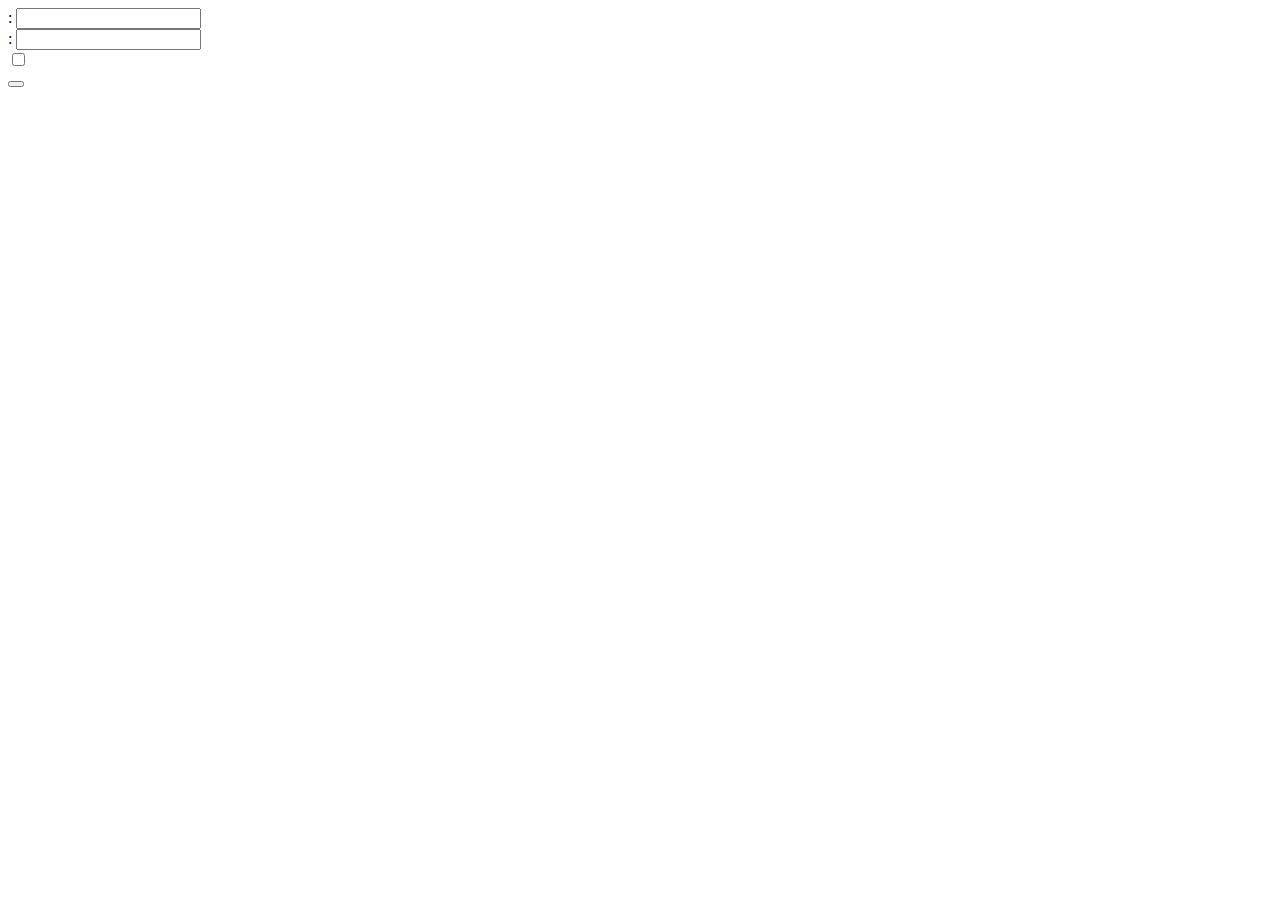
<file: src/main/resources/templates/index.html>
<!DOCTYPE html>
<html lang="en">
<head>
    <meta charset="UTF-8" xmlns:th="http://www.thymeleaf.org" >
    <meta http-equiv="X-UA-Compatible" content="IE=edge">
    <meta name="viewport" content="width=device-width, initial-scale=1.0">
    <link rel="icon" th:href="@{/favicon.ico}">
    <link rel="stylesheet" th:href="@{/css/3.css}">
    <!-- <link rel="stylesheet" href="../static/css/3.css"> -->
    <title>springboot测试</title>
</head>
<body>
    <div>
        <form action="#" method="post">
            <label for="username">
                <span th:text="#{login.username}" ></span>: <input type="text" name="username" id="username" th:placeholder="#{login.username}"><br>
            </label>
            <label for="password">
                <span th:text="#{login.password}" ></span>: <input type="password" name="password" id="password" th:placeholder="#{login.password}" ><br>
            </label>
            <label for="remember">
                <input type="checkbox" name="" id="remember"><span th:text="#{login.remember}" ></span>
            </label><br>
            <button type="submit" th:text="#{login.submit}" ></button><br>
            <a th:href="@{/index(lang=en_US)}" th:text="English"></a>
            <a th:href="@{/index(lang=zh_CN)}" th:text="中文"></a>
        </form>
    </div>
</body>
</html>
</file>
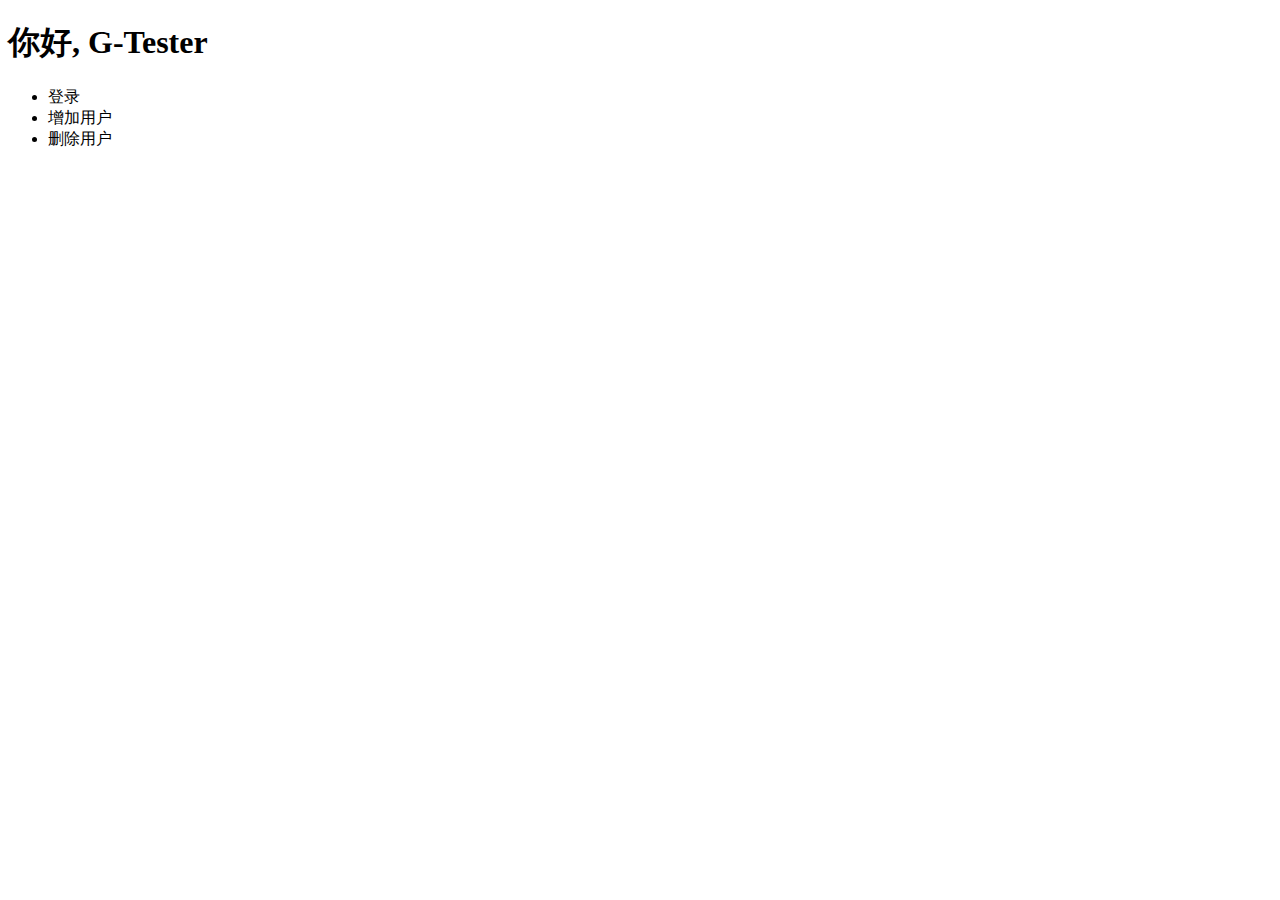
<file: demo01/src/main/resources/templates/index.html>
<!DOCTYPE html>
<html lang="en" xmlns:th="http://www.thymeleaf.org">
<head>
    <meta charset="UTF-8">
    <meta http-equiv="X-UA-Compatible" content="IE=edge">
    <meta name="viewport" content="width=device-width, initial-scale=1.0">
    <title>G-Tester</title>
</head>
<body>
    <h1>你好, G-Tester</h1>
    <ul>
        <li><a th:href="@{/login}" >登录</a></li>
        <li><a th:href="@{/addUser}">增加用户</a></li>
        <li><a th:href="@{/deleteUser}">删除用户</a></li>
    </ul>
</body>
</html>
</file>
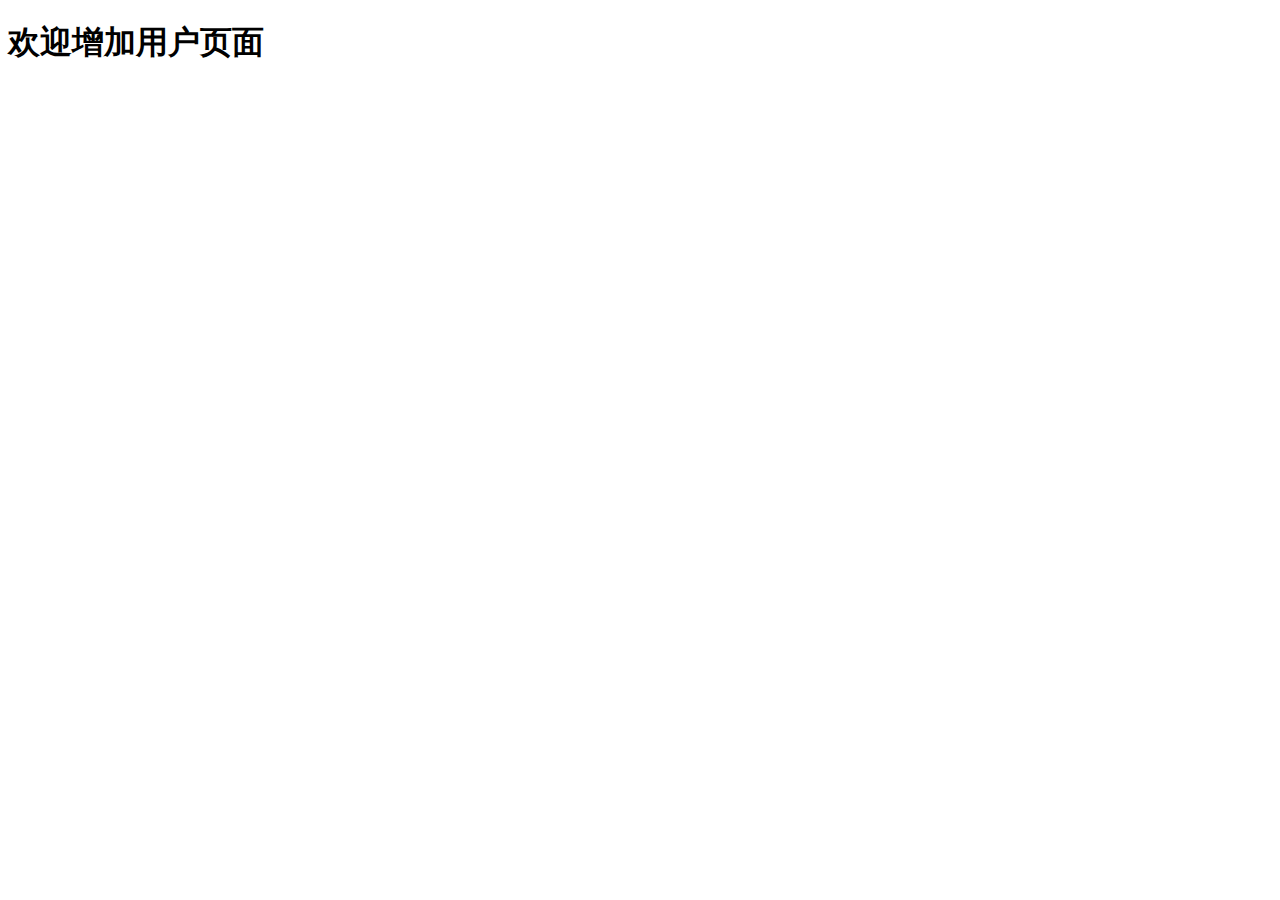
<file: demo01/src/main/resources/templates/addUser.html>
<!DOCTYPE html>
<html lang="en" xmlns:th="http://www.thymeleaf.org">
<head>
    <meta charset="UTF-8">
    <meta http-equiv="X-UA-Compatible" content="IE=edge">
    <meta name="viewport" content="width=device-width, initial-scale=1.0">
    <title>增加用户</title>
</head>
<body>
    <h1>欢迎增加用户页面</h1>

</body>
</html>
</file>
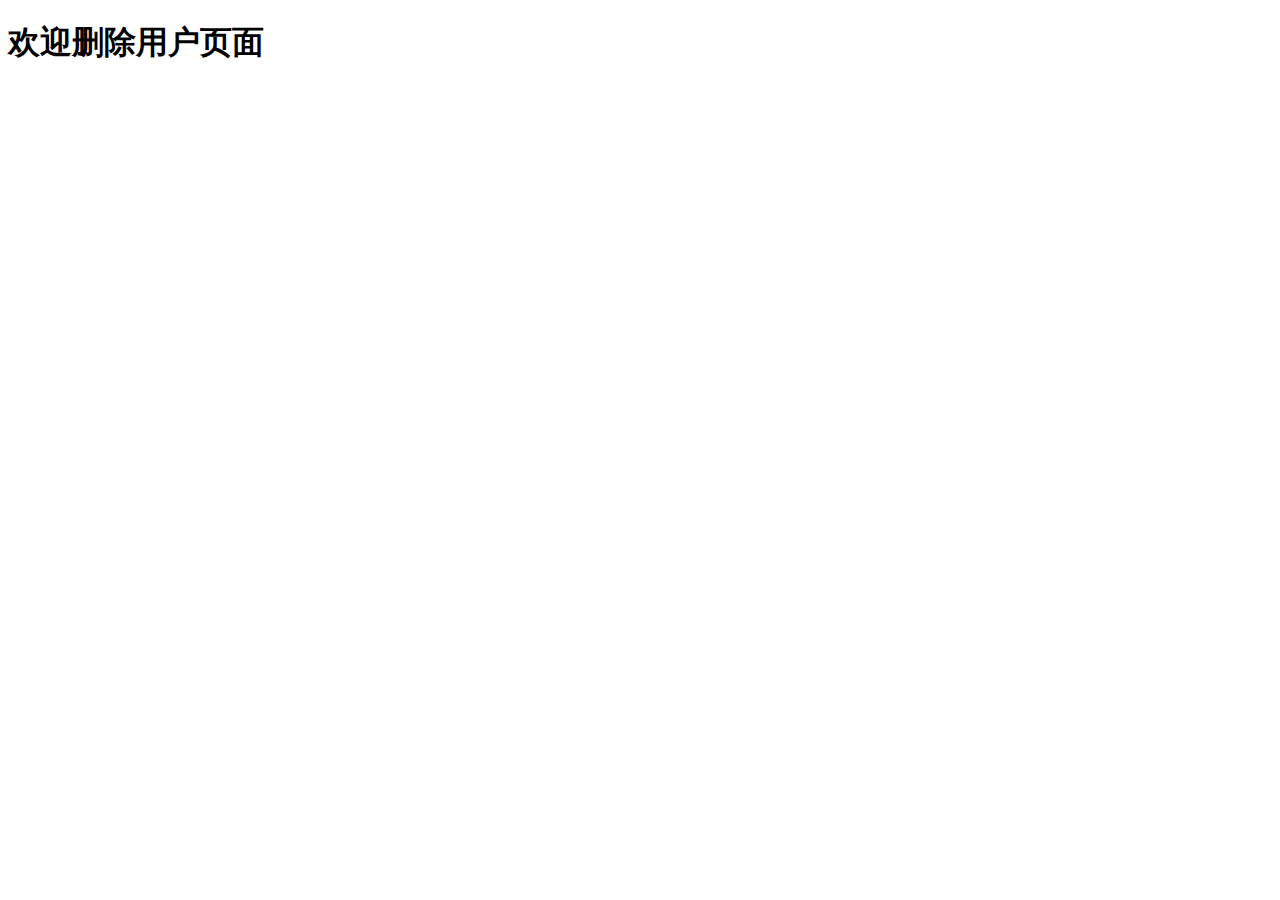
<file: demo01/src/main/resources/templates/deleteUser.html>
<!DOCTYPE html>
<html lang="en" xmlns:th="http://www.thymeleaf.org">
<head>
    <meta charset="UTF-8">
    <meta http-equiv="X-UA-Compatible" content="IE=edge">
    <meta name="viewport" content="width=device-width, initial-scale=1.0">
    <title>删除用户</title>
</head>
<body>
    <h1>欢迎删除用户页面</h1>

</body>
</html>
</file>
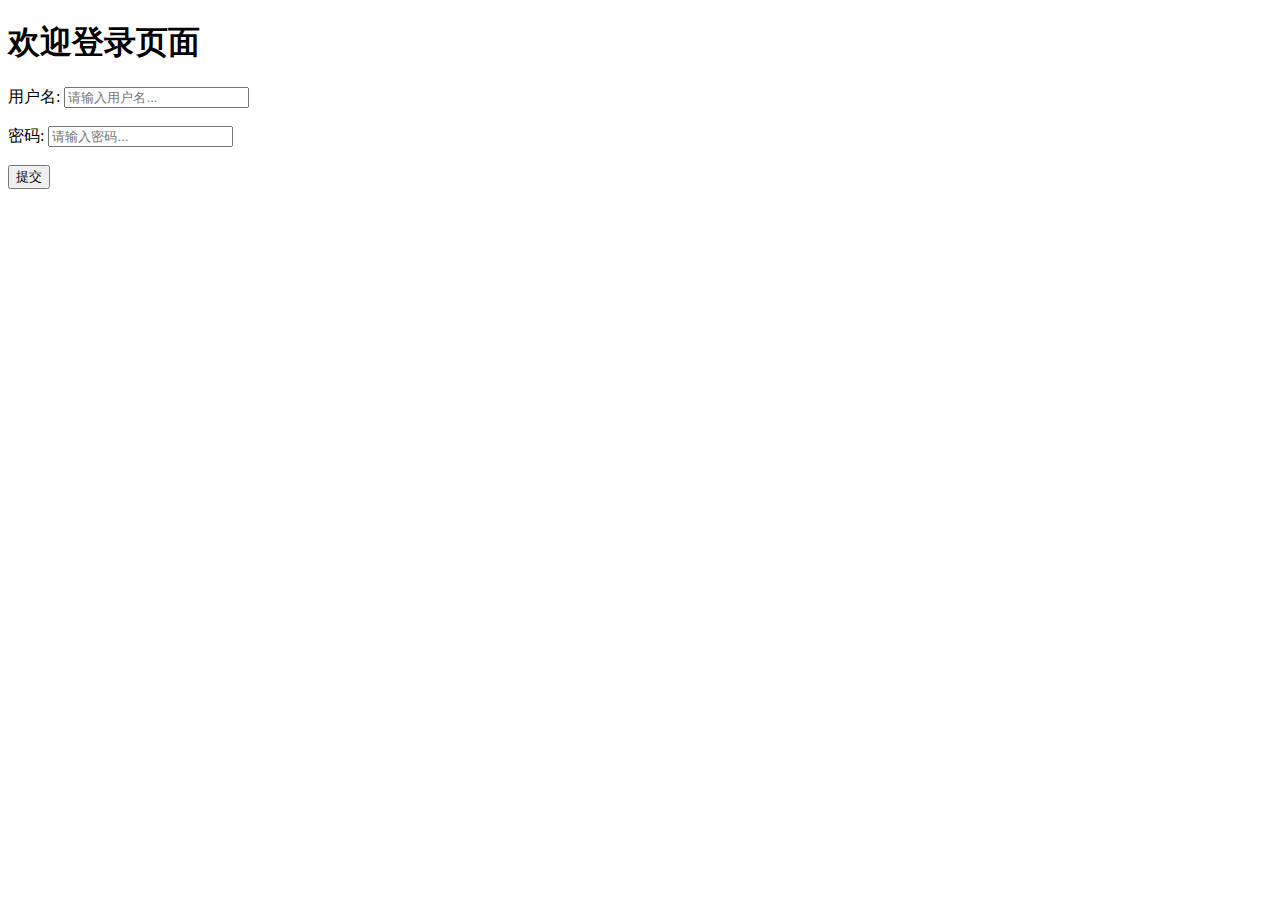
<file: demo01/src/main/resources/templates/login.html>
<!DOCTYPE html>
<html lang="en" xmlns:th="http://www.thymeleaf.org">

<head>
    <meta charset="UTF-8">
    <meta http-equiv="X-UA-Compatible" content="IE=edge">
    <meta name="viewport" content="width=device-width, initial-scale=1.0">
    <title>登录</title>
</head>

<body>
    <h1>欢迎登录页面</h1>
    <form th:action="@{/login}" method="post">
        <p th:text="${msg} ? msg: " ></p>
        用户名: <input type="text" name="username" placeholder="请输入用户名..."><br><br>
        密码: <input type="password" name="password" placeholder="请输入密码..."><br><br>
        <button type="submit">提交</button>
    </form>

</body>

</html>
</file>
<file: src/main/resources/static/css/3.css>
div {
    width: 75%;
    margin: auto;
    margin-top: 2rem;
}

input,button{
    margin-bottom: 0.5rem;
}
</file>
